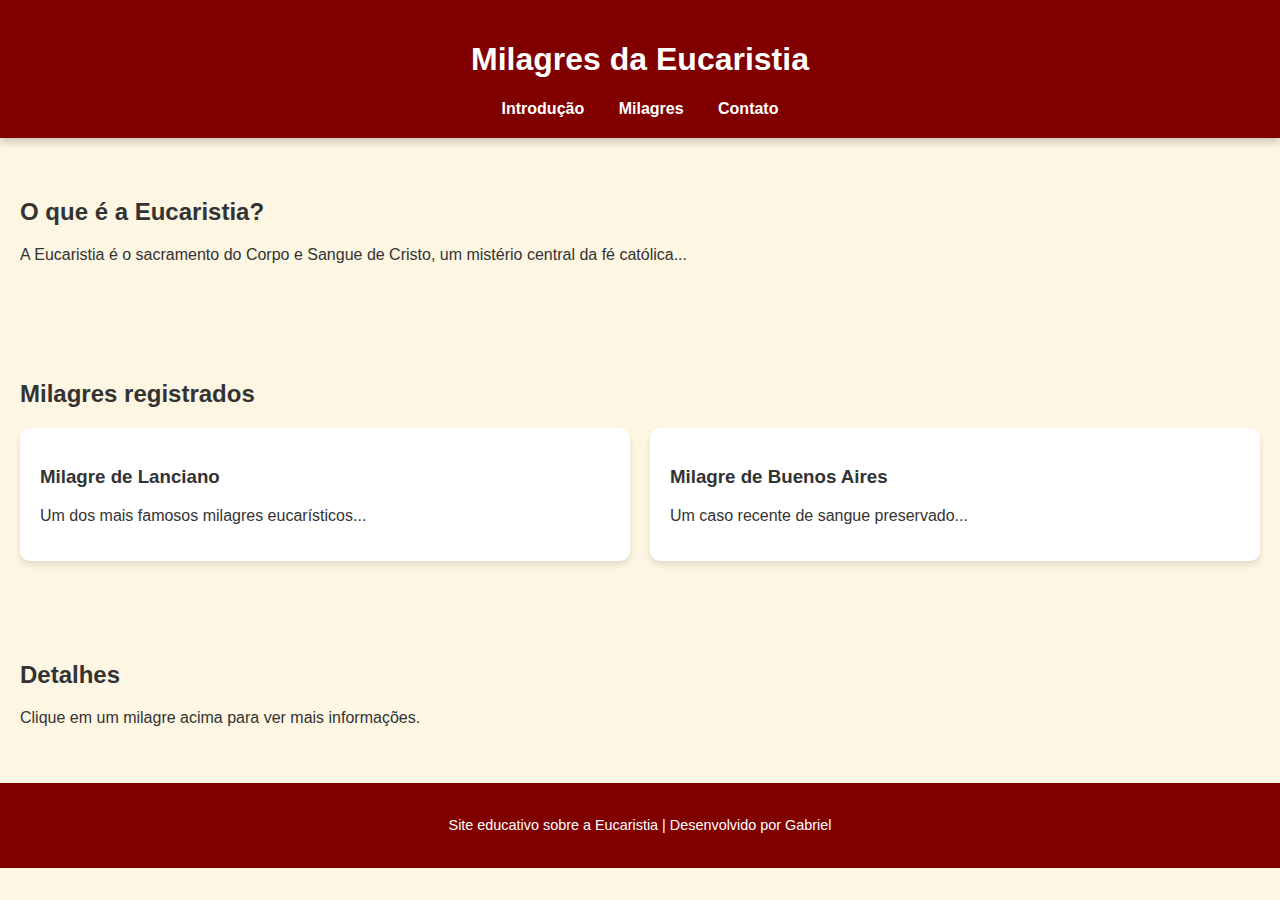
<file: index.html>
<!DOCTYPE html>
<html lang="pt-BR">
<head>
    <meta charset="UTF-8">
    <meta name="viewport" content="width=device-width, initial-scale=1.0">
    <title>Milagres da Eucaristia</title>
    <link rel="stylesheet" href="style.css">
</head>
<body>
    <header>
        <h1>Milagres da Eucaristia</h1>
        <nav>
            <a href="#intro">Introdução</a>
            <a href="#milagres">Milagres</a>
            <a href="#contato">Contato</a>
        </nav>
    </header>

    <section id="intro">
        <h2>O que é a Eucaristia?</h2>
        <p>A Eucaristia é o sacramento do Corpo e Sangue de Cristo, um mistério central da fé católica...</p>
    </section>

    <section id="milagres">
        <h2>Milagres registrados</h2>
        <div class="cards-container">
            <a class="card" href="lanciano.html">
    <h3>Milagre de Lanciano</h3>
    <p>Um dos mais famosos milagres eucarísticos...</p>
</a>

            <div class="card" onclick="showDetails('milagre2')">
                <h3>Milagre de Buenos Aires</h3>
                <p>Um caso recente de sangue preservado...</p>
            </div>
            <!-- Adicione mais cards -->
        </div>
    </section>

    <section id="detalhes">
        <h2>Detalhes</h2>
        <p id="detalhe-texto">Clique em um milagre acima para ver mais informações.</p>
    </section>

    <footer id="contato">
        <p>Site educativo sobre a Eucaristia | Desenvolvido por Gabriel</p>
    </footer>

    <script src="script.js"></script>
</body>
</html>
</file>
<file: style.css>
body {
    margin: 0;
    font-family: Arial, sans-serif;
    background-color: #fdf6e3;
    color: #333;
}

header {
    background-color: #b22222;
    color: white;
    padding: 20px;
    text-align: center;
}

header nav a {
    color: white;
    margin: 0 15px;
    text-decoration: none;
    font-weight: bold;
}

section {
    padding: 40px 20px;
}

.cards-container {
    display: flex;
    gap: 20px;
    flex-wrap: wrap;
}

.card {
    background-color: white;
    padding: 20px;
    border-radius: 10px;
    flex: 1 1 200px;
    box-shadow: 0 4px 6px rgba(0,0,0,0.1);
    cursor: pointer;
    transition: transform 0.3s ease;
}

.card:hover {
    transform: scale(1.05);
}

footer {
    background-color: #b22222;
    color: white;
    text-align: center;
    padding: 20px;
}
a.card {
    display: block;
    text-decoration: none;
    color: inherit;
}

#lanciano-page h2 {
    text-align: center;
}

/* --- Geral da página --- */
body#lanciano-page {
    font-family: 'Georgia', serif;
    background: linear-gradient(to right, #fff8f0, #f5e6d3);
    color: #333;
    margin: 0;
    padding: 0;
}

header {
    background-color: #800000;
    color: white;
    padding: 20px;
    text-align: center;
    box-shadow: 0 4px 8px rgba(0,0,0,0.2);
}

header nav a {
    color: #fff;
    text-decoration: none;
    font-weight: bold;
    margin-left: 15px;
}

header nav a:hover {
    text-decoration: underline;
}

/* --- Seções --- */
main {
    padding: 40px 20px;
}

main section {
    margin-bottom: 50px;
    text-align: center;
}

/* --- Títulos h2 --- */
main section h2 {
    font-size: 2.2rem;
    color: #800000;
    margin-bottom: 20px;
    text-transform: uppercase;
    letter-spacing: 2px;
    text-shadow: 1px 1px 3px rgba(0,0,0,0.2);
}

/* --- Parágrafo --- */
main section p {
    max-width: 800px;
    margin: 0 auto;
    font-size: 1.1rem;
    line-height: 1.8;
}

/* --- Vídeo --- */
section.video video {
    border-radius: 15px;
    box-shadow: 0 8px 20px rgba(0,0,0,0.3);
    max-width: 100%;
    height: auto;
    transition: transform 0.3s ease;
}

section.video video:hover {
    transform: scale(1.05);
}

/* --- Footer --- */
footer {
    background-color: #800000;
    color: white;
    text-align: center;
    padding: 20px;
    font-size: 0.9rem;
}

/* Container flexível para os vídeos */
.videos-container {
    display: flex;
    justify-content: center; /* centraliza horizontalmente */
    gap: 20px; /* espaço entre os vídeos */
    flex-wrap: wrap; /* quebra a linha em telas pequenas */
}

/* Estilo para cada vídeo */
.videos-container video {
    width: 45%; /* cada vídeo ocupa 45% da largura do container */
    max-width: 500px; /* tamanho máximo */
    border-radius: 15px;
    box-shadow: 0 8px 20px rgba(0,0,0,0.3);
    transition: transform 0.3s ease;
}

.videos-container video:hover {
    transform: scale(1.05);
}
</file>
